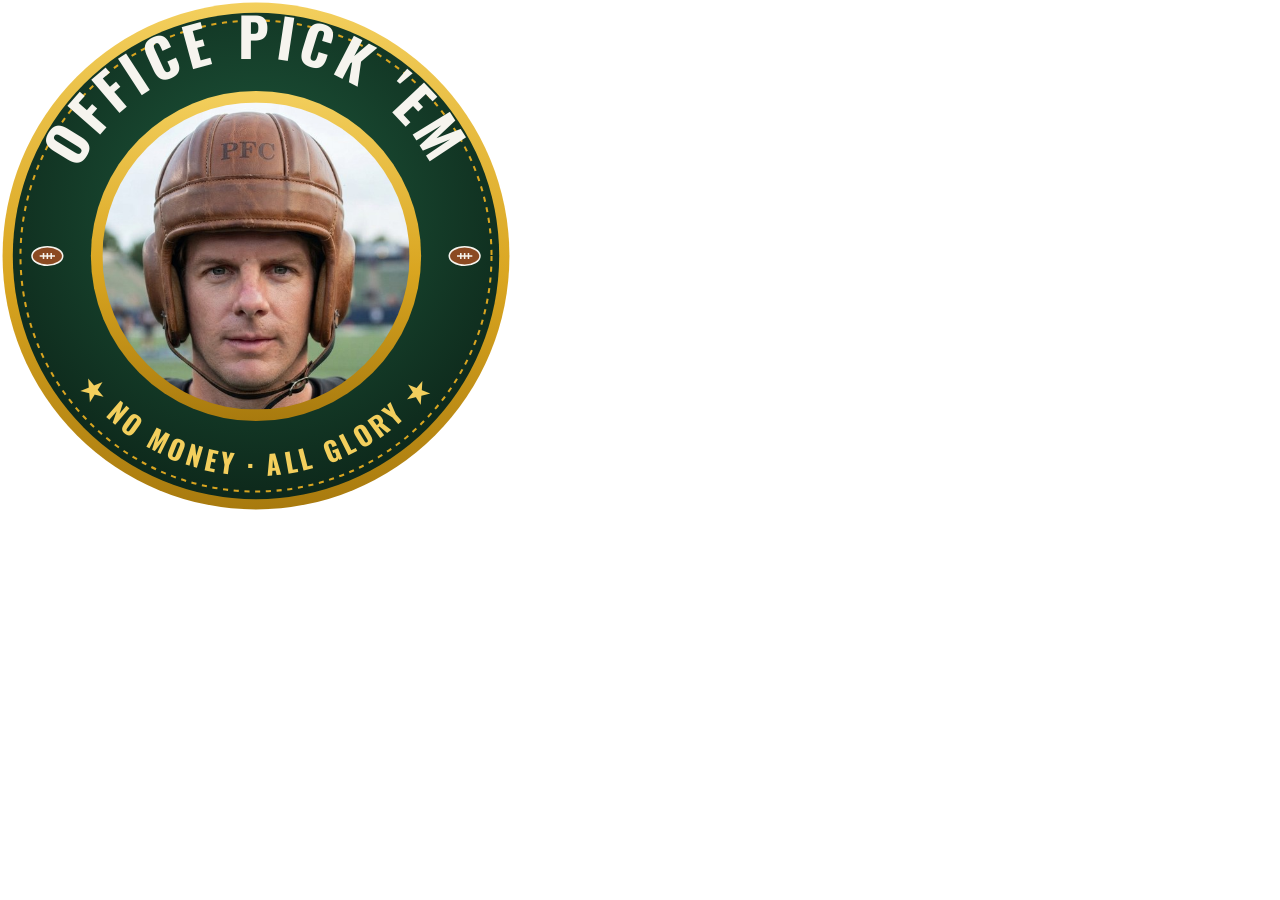
<file: logo-source.html>
<!DOCTYPE html>
<!-- Source for logo.png and the app icons. Open in a browser to view the crest;
     the PNGs were rendered from this file. -->
<html><head><meta charset="utf-8"><title>Office Pick 'Em crest</title>
<style>
@font-face { font-family: Oswald; src: url(fonts/oswald-latin-700-normal.woff2) format('woff2'); font-weight: 700; }
html, body { margin: 0; background: transparent; }
svg { display: block; width: 512px; height: 512px; }
</style></head>
<body>
<svg id="crest" viewBox="0 0 200 200" xmlns="http://www.w3.org/2000/svg">
  <defs>
    <clipPath id="face"><circle cx="100" cy="100" r="60"/></clipPath>
    <!-- top text runs clockwise along r=77; bottom text counter-clockwise along r=86 so it reads upright -->
    <path id="arcTop" d="M 23,100 A 77,77 0 0 1 177,100"/>
    <path id="arcBot" d="M 14,100 A 86,86 0 0 0 186,100"/>
    <radialGradient id="turf" cx="50%" cy="40%" r="65%">
      <stop offset="0%" stop-color="#1f5a3d"/><stop offset="100%" stop-color="#0c2418"/>
    </radialGradient>
    <linearGradient id="gold" x1="0" y1="0" x2="0" y2="1">
      <stop offset="0%" stop-color="#f3cf5d"/><stop offset="55%" stop-color="#d9a520"/><stop offset="100%" stop-color="#a87a0e"/>
    </linearGradient>
  </defs>
  <circle cx="100" cy="100" r="99" fill="url(#gold)"/>
  <circle cx="100" cy="100" r="95" fill="url(#turf)"/>
  <circle cx="100" cy="100" r="92" fill="none" stroke="#d9a520" stroke-width="0.8" stroke-dasharray="2 2.2"/>
  <circle cx="100" cy="100" r="64.5" fill="url(#gold)"/>
  <image href="coach-badge.jpg" x="40" y="40" width="120" height="120" clip-path="url(#face)" preserveAspectRatio="xMidYMid slice"/>
  <text font-family="Oswald" font-weight="700" font-size="21" letter-spacing="2.2" fill="#f6f4ee">
    <textPath href="#arcTop" startOffset="50%" text-anchor="middle">OFFICE PICK 'EM</textPath>
  </text>
  <text font-family="Oswald" font-weight="700" font-size="10.5" letter-spacing="1.6" fill="#f3cf5d">
    <textPath href="#arcBot" startOffset="50%" text-anchor="middle">★ NO MONEY · ALL GLORY ★</textPath>
  </text>
  <!-- footballs at 9 and 3 o'clock -->
  <g fill="#8b4a22" stroke="#f6f4ee" stroke-width="0.6">
    <ellipse cx="18.5" cy="100" rx="6" ry="3.6"/><ellipse cx="181.5" cy="100" rx="6" ry="3.6"/>
  </g>
  <g stroke="#f6f4ee" stroke-width="0.6"><path d="M15.5 100h6M17 98.8v2.4M18.5 98.8v2.4M20 98.8v2.4M178.5 100h6M180 98.8v2.4M181.5 98.8v2.4M183 98.8v2.4"/></g>
</svg>
</body></html>
</file>
